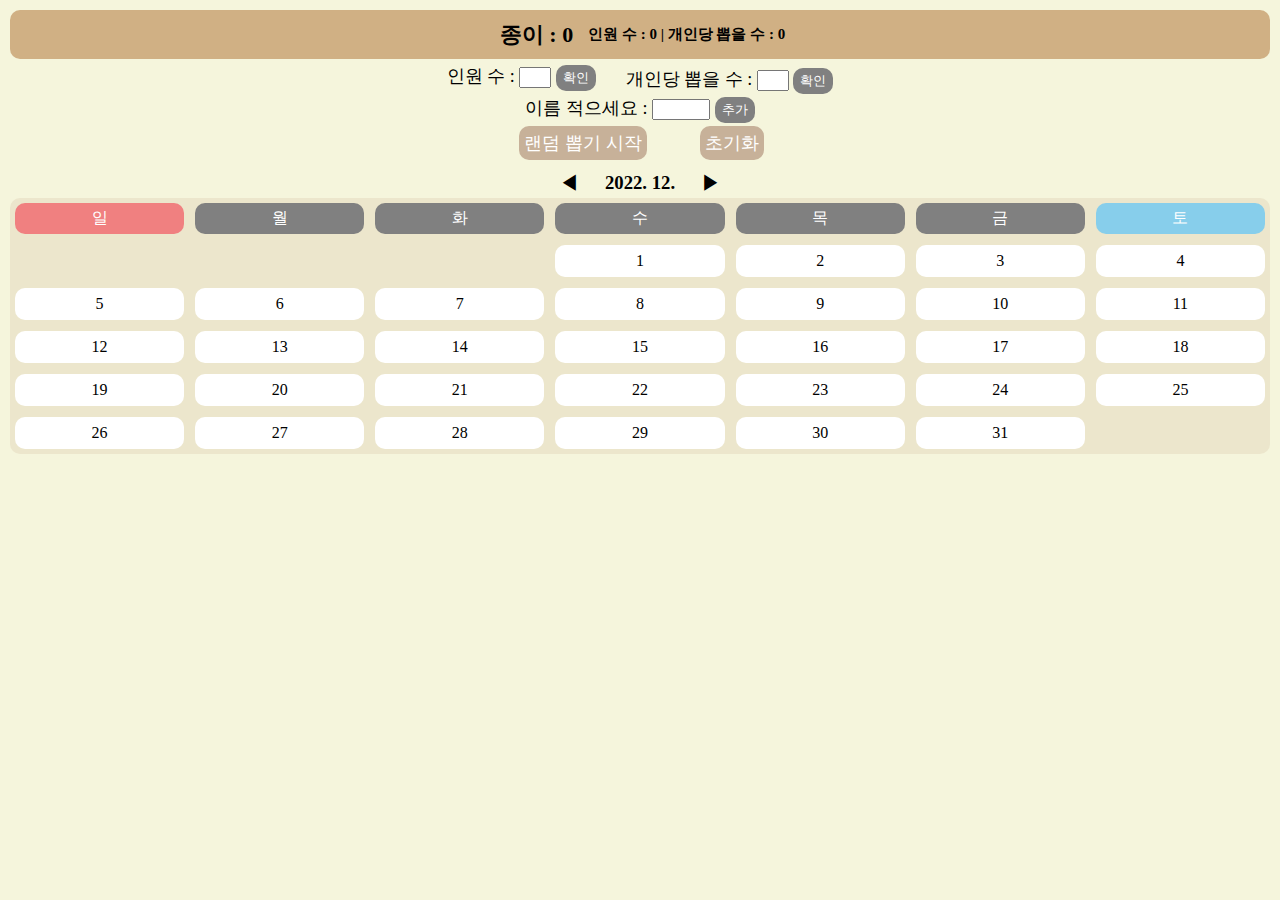
<file: index.html>
<!DOCTYPE html>
<html lang="ko">
<head>
    <meta charset="UTF-8">
    <meta http-equiv="X-UA-Compatible" content="IE=edge">
    <meta name="viewport" content="width=device-width, initial-scale=1.0">
    <link rel="stylesheet" href="main.css">
    <title>Random-Paper</title>
    <script src="cal.js"></script>
</head>
<body>
    <div class="main-window" style="display: flex; gap: 10px; justify-content: center;">
        <h2 style="font-size: 22px; margin: 5px;">종이 : 0</h2>
        <h3 style="font-size: 15px;">인원 수 : 0 | 개인당 뽑을 수 : 0</h3>

    </div>

    <div class="formbox">
        <div class="people-num" style="margin-bottom: 5px;">
            <form class="people-num-form">
                <label for="pnf">인원 수 : </label>
                <input type="number" name="pnf" min="1" max="20" style="width: 24px;">
                <button style="background: grey; padding: 4px 7px; color: white;"> 확인 </button>
            </form>
        </div>
        <div class="paper-num">
            <form class="paper-num-form">
                <label for="paper">개인당 뽑을 수 : </label>
                <input type="number" name="paper" min="1" max="4" style="width: 24px;">
                <button style="background: grey; padding: 4px 7px; color: white;"> 확인 </button>
            </form>
        </div>
    </div>
    <div class="formbox">
        <div class="people-name">
            <form class="people-name-form">
                <label for="pnamef">이름 적으세요 : </label>
                <input type="text" name="pnamef" size="20" style="width: 50px;">
                <button style="background: grey; padding: 4px 7px; color: white;"> 추가 </button>
            </form>
        </div>
    </div>
    <div class="btnbtn">
        <div class="rd-btn">
            <button> 랜덤 뽑기 시작 </button>
        </div>
        <div class="reload">
            <button onClick="window.location.reload()"> 초기화 </button>
        </div>
    </div>

    <div class="ms">
    </div>
    <div class="ms-name"></div>
    <div class="ym">
        <button onclick="Calendar.addMonth(-1)" style="font-size: 20px;">◀</button>
        <h3 class="cal-title">2022. 12.</h3>
        <button onclick="Calendar.addMonth(1)" style="font-size: 20px;">▶</button>
    </div>

    <div class="calendar">
        <div class="calendar-top">일</div>
        <div class="calendar-top">월</div>
        <div class="calendar-top">화</div>
        <div class="calendar-top">수</div>
        <div class="calendar-top">목</div>
        <div class="calendar-top">금</div>
        <div class="calendar-top">토</div>
    </div>

    <div class="callist"></div> 
    <div class="person"></div>
    <script src="main.js"></script>
    <script>
        Calendar.cal = document.querySelector(".calendar");
        Calendar.caltitle = document.querySelector(".ym .cal-title");
        Calendar.callist = document.querySelector(".callist");
        Calendar.init();
    </script>
</body>
</html>
</file>
<file: main.css>
body {
    margin: 0;
    padding: 10px;
    box-sizing: border-box;
    background-color: beige;
}

button{
    border: none;
    background: none;
    border-radius: 10px;
}

li{
    list-style: none;
}

.formbox{
    display: flex;
    gap: 30px;
    justify-content: center;
    align-items: center;
    font-size: 18px;
}

.calendar > div{
    border-radius: 10px;
}

.calendar {
    display: grid;
    grid-template-columns: repeat(7,1fr);
    gap: 11px;
    padding: 5px;
    background: #ECE6CC;
    border-radius: 10px;
}

.calendar-top {
    padding: 5px;
    background: grey;
    color: white;
    text-align: center;
}
.calendar-top:first-of-type{
    background: lightcoral;
}

.calendar-top:nth-child(7){
    background-color: skyblue;
}

.hidden-date{
    visibility: hidden;
}
.date {
    background: white;
    text-align: center;
}
.date p{
    margin: 7px;
}
.ym {
    display: flex;
    height: 30px;
    gap: 20px;
    justify-content: center;
    align-items: center;
}

#click {
    background-color: #D3D3D3;
}

.callist {
    display: grid;
    grid-template-columns: repeat(7,1fr);
    gap: 11px;
    padding: 5px;
    border-radius: 10px;
}

.callist .ymlist {
    background-color: #FF9D6E;
    color: white;
    text-align: center;
    border-radius: 10px;
}

.ymlist p{
    font-size: 11px;
    margin: 9px 1px;
}
.btnbtn {
    display: flex;
    justify-content: center;
    align-items: center;
    gap: 50px;
}

.reload button{
    border: none;
    color: white;
    background: #c7b199;
    font-size: 18px;
    padding: 5px;
    border-radius: 10px;
    font-weight: 500;
}

.rd-btn{
    display: flex;
    padding: 3px;
    justify-content: center;
}

.rd-btn button{
    border: none;
    color: white;
    background: #c7b199;
    font-size: 18px;
    padding: 5px;
    border-radius: 10px;
    font-weight: 500;
}

.ms {
    margin-top: 5px;
    font-size: 15px;
    text-align: center;
}

.person li{
    padding: 3px;
    padding-left: 10px;
    margin: 3px;
    background: #ECE6CC;
    border-radius: 20px;
}

.main-window{
    align-items: center;
    background: #d0b084;
    border-radius: 10px;
    margin-bottom: 5px;
}
</file>
